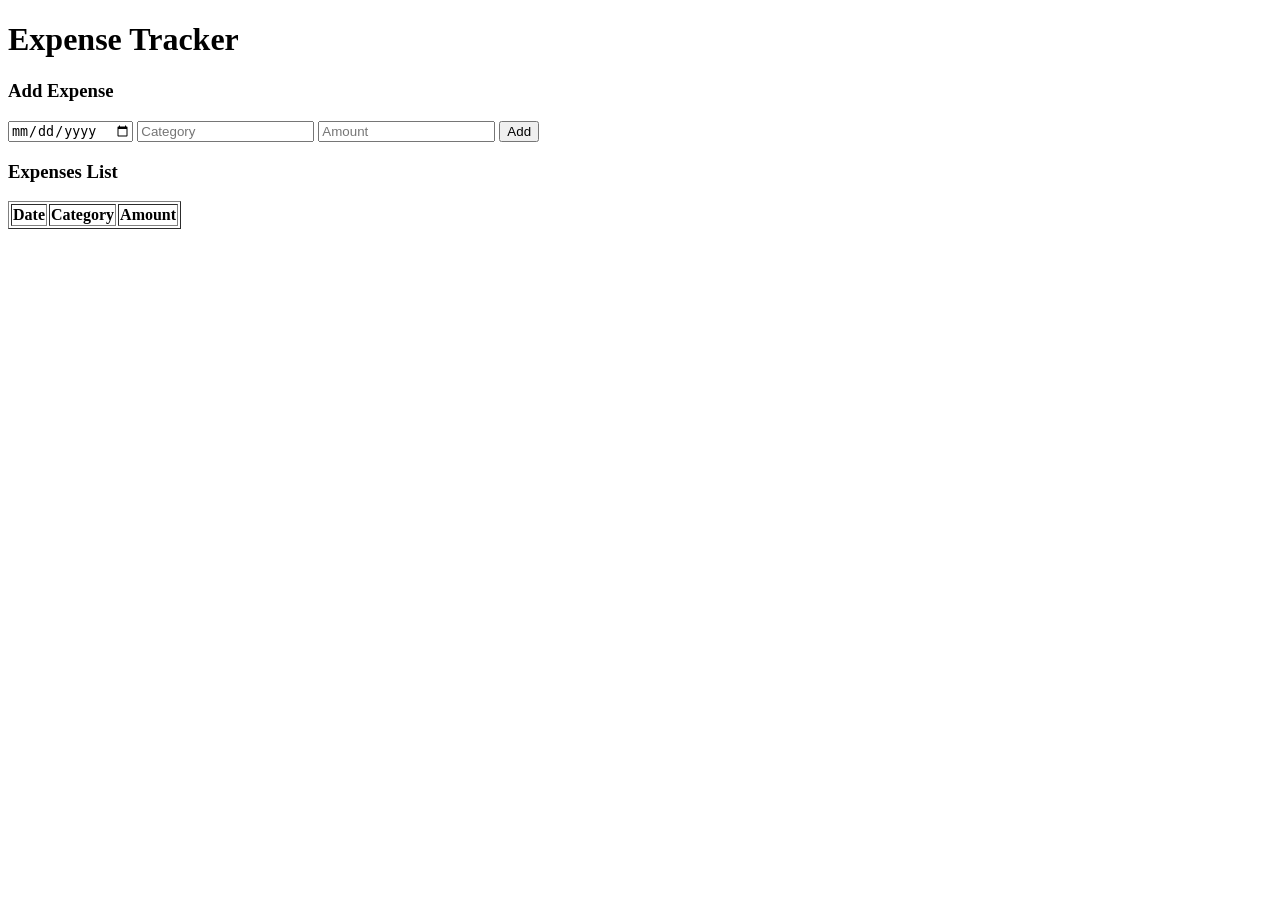
<file: index.html>
<!DOCTYPE html>
<html>
<head>
    <title>Expense Tracker</title>
</head>
<body>

<h1>Expense Tracker</h1>

<h3>Add Expense</h3>

<input type="date" id="date">
<input type="text" id="category" placeholder="Category">
<input type="number" id="amount" placeholder="Amount">

<button onclick="addExpense()">Add</button>

<h3>Expenses List</h3>

<table border="1">
    <thead>
        <tr>
            <th>Date</th>
            <th>Category</th>
            <th>Amount</th>
        </tr>
    </thead>
    <tbody id="tableBody"></tbody>
</table>

<script>
let expenses = [];

function addExpense() {
    let date = document.getElementById("date").value;
    let category = document.getElementById("category").value;
    let amount = document.getElementById("amount").value;

    let expense = { date, category, amount };
    expenses.push(expense);

    display();
}

function display() {
    let table = document.getElementById("tableBody");
    table.innerHTML = "";

    expenses.forEach(e => {
        let row = `<tr>
            <td>${e.date}</td>
            <td>${e.category}</td>
            <td>${e.amount}</td>
        </tr>`;
        table.innerHTML += row;
    });
}
</script>

</body>
</html>
</file>
